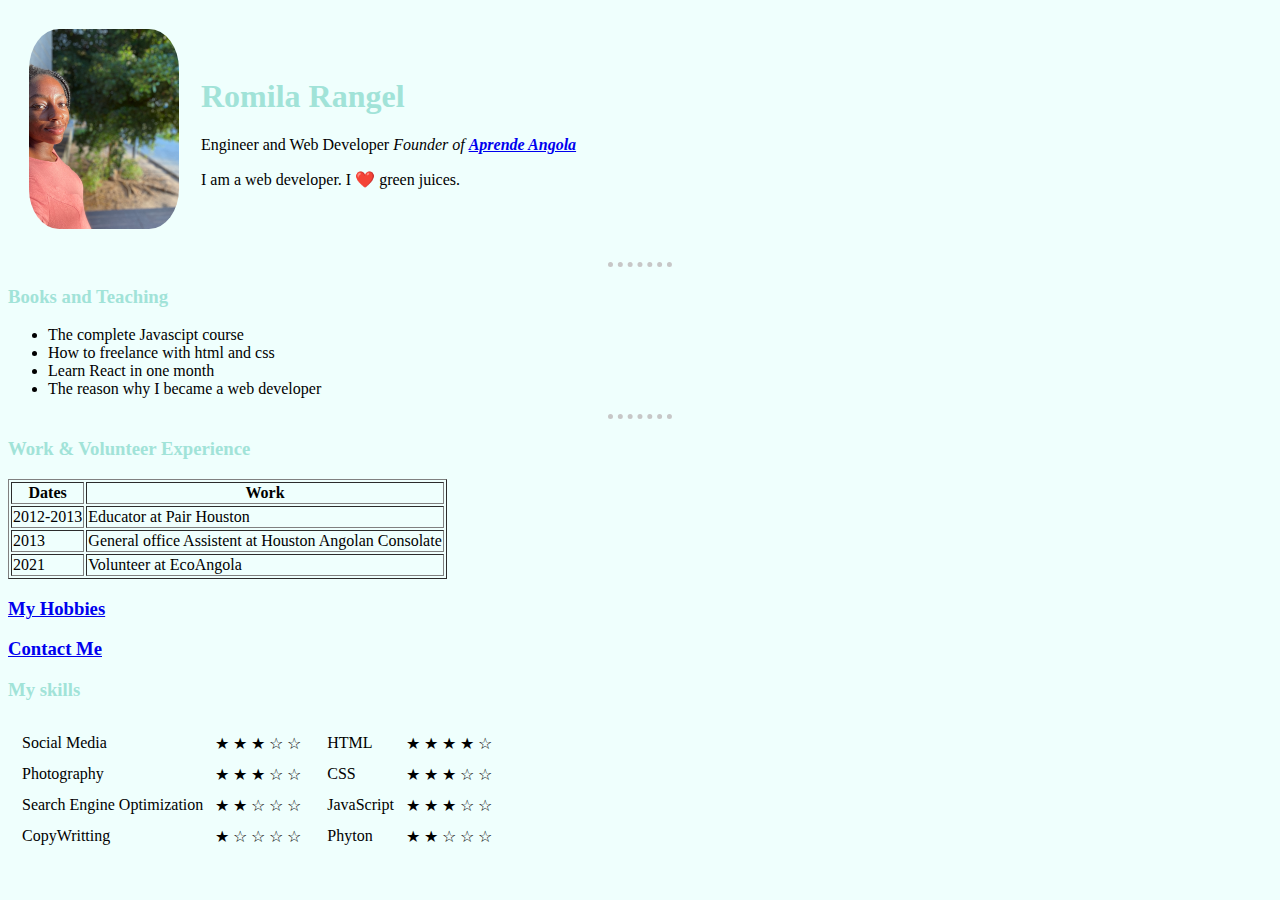
<file: index.html>
<!DOCTYPE html>
<html lang="en">
<head>
  <meta charset="UTF-8">
  <meta http-equiv="X-UA-Compatible" content="IE=edge">
  <meta name="viewport" content="width=device-width, initial-scale=1.0">
  <title>Romila's Personal Site</title>
  <link rel="stylesheet" href="./css/style.css">

</head>
  <table cellspacing="20">
    <tr>
     <td> <img id="heading" src="img/romila.JPG" alt="Romila's profile pictura" width="150" hight="200"></td> 
     <td><h1> Romila Rangel</h1>
   Engineer and Web Developer 
  <em> Founder of  <strong> <a href="https://aprendeangola.blogspot.com/"> Aprende Angola </a></strong> </em> 
  <br>
  <p> I am a web developer. I &#10084;&#65039; green juices.</p></td> 
   </tr> 
  </table>
<hr>
<h3> <b>  Books and Teaching </b></h3>
<ul>
  <li> The complete Javascipt course </li>
  <li> How to freelance with html and css</li>
  <li> Learn React in one month </li>
  <li> The reason why I became a web developer </li>
</ul>
<hr>
<h3>Work & Volunteer Experience</h3>
<table border="1">
  <thead>
    <tr>
      <th>Dates</th>
      <th>Work</th>
    </tr>
  </thead>
  <tbody>
   <tr>
    <td>2012-2013</td>
    <td>Educator at Pair Houston</td>
  </tr>
  <tr>
    <td>2013</td>
    <td>General office Assistent at Houston Angolan Consolate </td>
  </tr> 
  <tr>
    <td>2021</td>
    <td> Volunteer at EcoAngola </td>
  </tr> 
</tbody>
</table>
<h3> <a href="hobbies.html">My Hobbies</a> </h3>
<h3> <a href="contact.html">Contact Me</a> </h3>
<h3>My skills</h3>
<table>
  <tr>
    <td> 
      <table border= "0.5" cellspacing="10"> 
         <tr>
          <td>  Social Media</td>
          <td> &#9733 &#9733 &#9733 &#9734 &#9734 </td>
        </tr>
        <tr>
          <td>Photography</td>
          <td>&#9733 &#9733 &#9733 &#9734 &#9734</td>
        </tr>
        <tr>
          <td>Search Engine Optimization</td>
          <td>&#9733 &#9733 &#9734 &#9734 &#9734</td>
        </tr>
        <tr>
          <td> CopyWritting </td>
          <td> &#9733 &#9734 &#9734 &#9734 &#9734 </td>
        </tr>
       
      </table></td>
    <td> 
      <table border= "0.5" cellspacing="10"> 
        <tr>
          <td>HTML</td>
          <td>&#9733 &#9733 &#9733 &#9733 &#9734</td>
        </tr>
        <tr>
          <td>CSS</td>
          <td>&#9733 &#9733 &#9733 &#9734 &#9734</td>
        </tr>
        <tr>
          <td> JavaScript</td>
          <td> &#9733 &#9733 &#9733 &#9734 &#9734 </td>
        </tr>
        <tr>
          <td> Phyton </td>
          <td> &#9733 &#9733 &#9734 &#9734 &#9734 </td>
        </tr>
        
      </table></td>
  </tr>
</table>

</body>
</html>
</file>
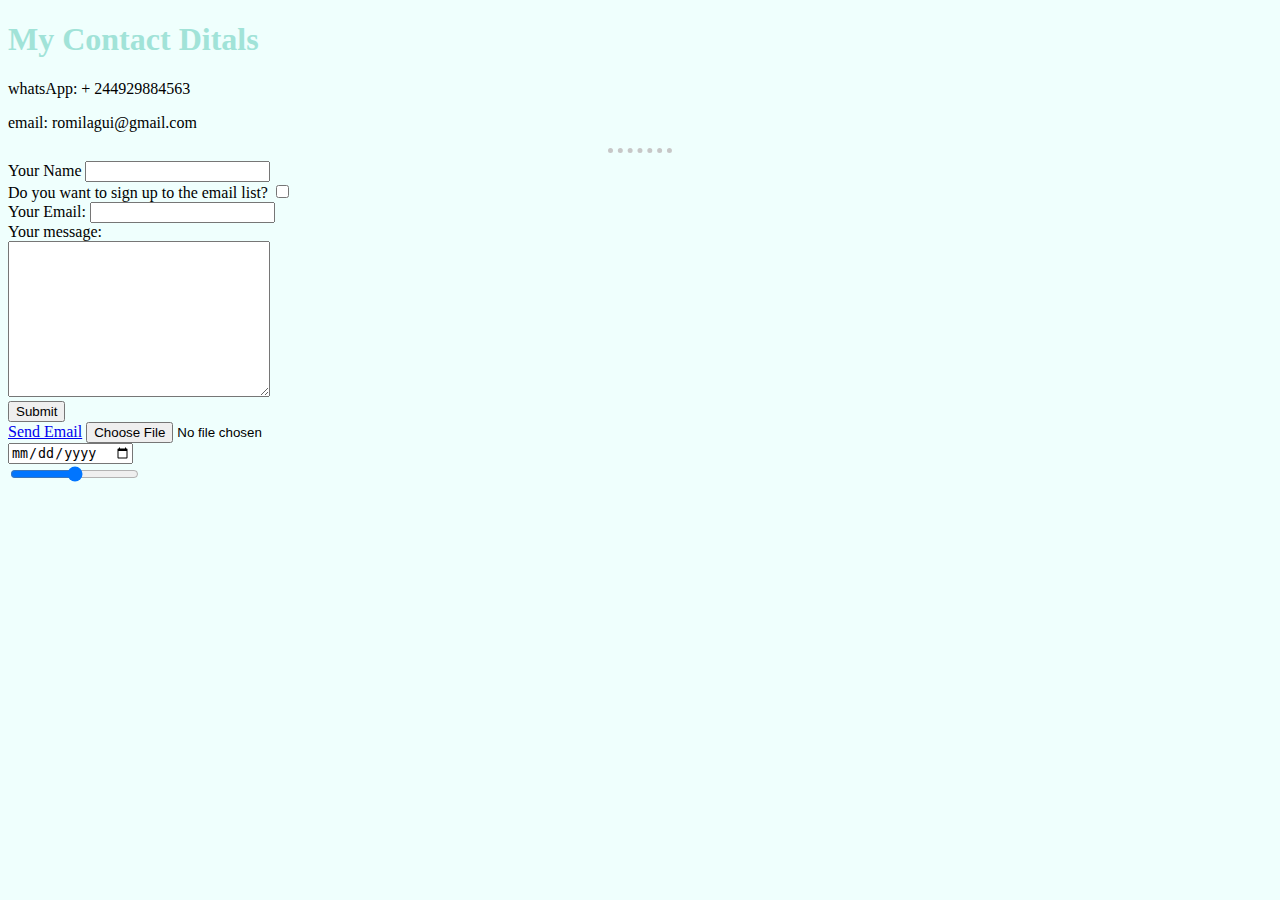
<file: contact.html>
<!DOCTYPE html>
<html lang="en">
<head>
  <meta charset="UTF-8">
  <meta http-equiv="X-UA-Compatible" content="IE=edge">
  <meta name="viewport" content="width=device-width, initial-scale=1.0">
  <title>Contact me!</title>
  <link rel="stylesheet" href="./css/style.css">
</head>
<body>
  <h1>My Contact Ditals</h1>
<p> whatsApp: + 244929884563 </p>
<p> email: romilagui@gmail.com </p>
<hr>
<form action="mailto:romilagui@gmail.com" method="post" enctype="text/plain"></form>
<label>Your Name</label>
<input type="text" name="yourName" value="">
<br>
<label>Do you want to sign up to the email list?</label>
<input type="checkbox" name="" value=""> <br>
<label>Your Email:</label>
<input type="email" name="yourEmail" value=""> <br>
<label> Your message:</label> <br>
<textarea name="yourMessage" cols="30" rows="10"></textarea> <br>
<input type="submit" name=""> <br>
<a href="mailto:email@gmail.com.com">Send Email</a>
<input type="file"> <br>
<input type="date"> <br>
<!-- <input type="radio"> <br> -->
<input type="range"> <br>
</body>
</html>
</file>
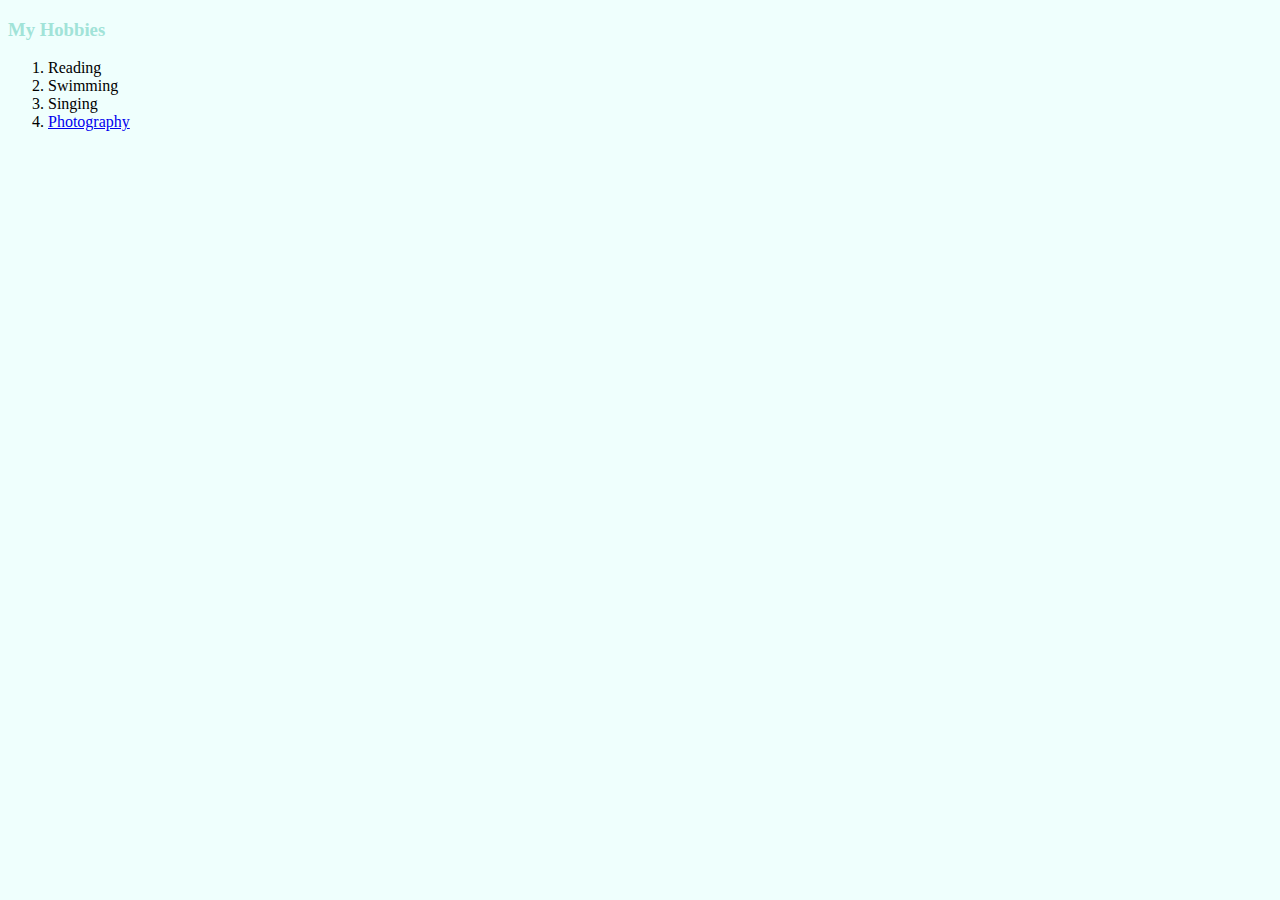
<file: hobbies.html>
<!DOCTYPE html>
<html lang="en">
<head>
  <title>My Hobbies</title>
  <link rel="stylesheet" href="./css/style.css">
</head>
<body>
  <h3>My Hobbies</h3>
  <ol>
    <li> Reading </li>
    <li> Swimming </li>
    <li> Singing </li>
    <li> <a href="https://www.instagram.com/romilabernardete"> Photography </a> </li>
  </ol>
  
</body>
</html>
</file>
<file: css/style.css>
body {
  background-color: #EFFFFD;
}
#heading {
  border-radius: 20%;
}
hr { 
  border-style: none;
  border-top-style: dotted;
  border-color: rgb(199, 199, 199);
  width: 5%;
  border-width: 5px;
}
h1 {
  color: #A1E3D8;
}
h3 {
  color: #A1E3D8;
}
</file>
